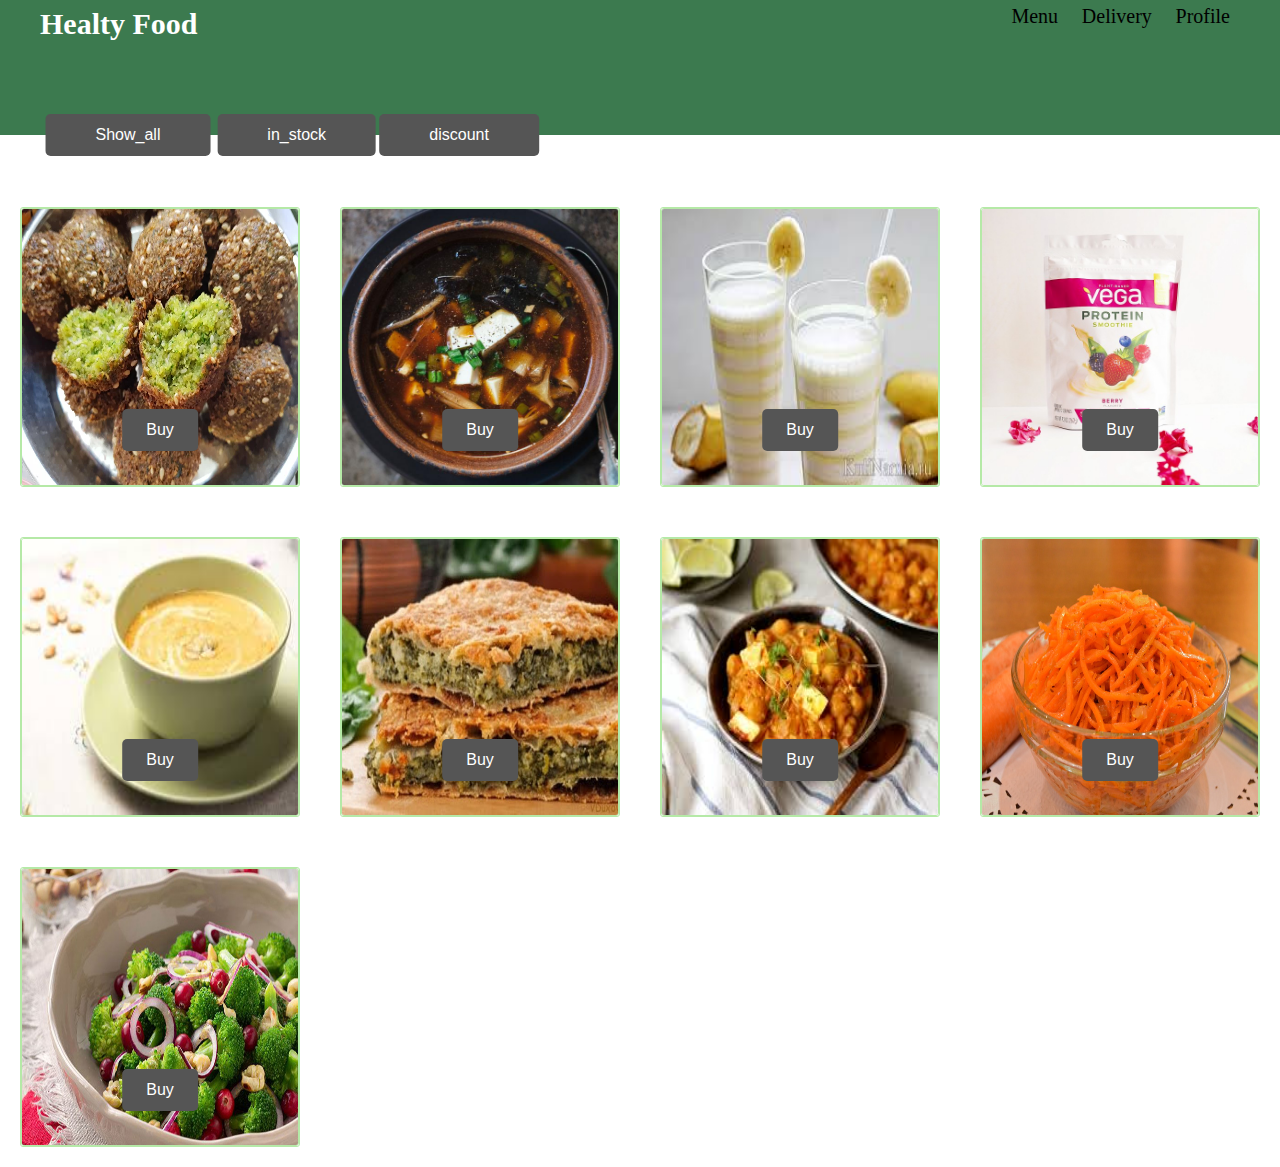
<file: index.html>
<!DOCTYPE html>
<html>
    <head>
        <title>Healty Food</title>
        <meta charset="UTF-8">

        <link href="https://fonts.googleapis.com/css?family=Playfair+Display:400,400i,700,700i%7cWork+Sans:400,500,700" rel="stylesheet" type="text/css">
        <link rel="stylesheet" href="assets/css/style.css">

    </head>

    <style>
        @media only screen and (min-width: 450px) {
        .product-wrapper {
            width: 50%;
            }
        }

        @media only screen and (min-width: 768px) {
            .product-wrapper {
                width: 33.333%;
            }
        }

        @media only screen and (min-width: 1000px) {
            .product-wrapper {
                width: 25%;
            }
        }
    </style>

    <script src="model.js"></script>
    <script src="order_management.js"></script>

    <script>
        window.onload = function() 
        {
            initializeInfo();
        };                    
    </script>


    <header  scroll="no" class="header"> 
        <div class="container">
            <div class="header_inner">
                <div class="header_logo">Healty Food</div>
                    
                <nav>
                    <a class="nav_link" href="index.html">Menu</a>
                    <a class="nav_link" href="delivery.html">Delivery</a>
                    <a class="nav_link" href="profile.html">Profile</a>
                </nav>
            </div>
        </div>
                    
    </header> 

    
    <div class="intro">
        <div class="constainer">
        </div> 
    </div>


    <div>
        <div>
            <button id="showAllButton" class="show_button" onclick="showAll()">Show_all</button> 
            <button id="showInStockButton" class="show_button" onclick="showOnlyInStock()">in_stock </button>
            <button id="showDiscountButton" class="show_button" onclick="showDiscount()">discount </button>
        </div>
    </div>
    
    <div  class="products clearfix">
        <div id="product1" class="product-wrapper">
            <a href="" class="product">
                <div class="product-photo">
                        <img  src="assets/images/food1.jpg" alt="">
                        <button onclick="addDishToCart(1)" class="btn">Buy</button>
                </div>
            </a>
    </div>
    <div id="product2" class="product-wrapper">
        <a href="" class="product">
            <div class="product-photo">
                    <img src="assets/images/food2.jpg" alt="">
                    <button onclick="addDishToCart(2)" class="btn">Buy</button>
            </div>
        </a>
    </div>
    <div id="product3" class="product-wrapper">
        <a href="" class="product">
            <div class="product-photo">
                    <img src="assets/images/food3.jpg" alt="">
                    <button onclick="addDishToCart(3)" class="btn">Buy</button>
            </div>
        </a>

    </div>
    <div id="product4" class="product-wrapper">
        <a href="" class="product">
            <div class="product-photo">
                    <img src="assets/images/food4.jpg" alt="">
                    <button onclick="addDishToCart(4)" class="btn">Buy</button>
            </div>
        </a>
    </div>

    <div id="product5" class="product-wrapper">
            <a href="" class="product">
                <div class="product-photo">
                    <img src="assets/images/food5.jpg" alt="">
                    <button onclick="addDishToCart(5)" class="btn">Buy</button>
                </div>
            </a>
        </div>

    <div id="product6" class="product-wrapper">
        <a href="" class="product">
            <div class="product-photo">
                    <img src="assets/images/food6.jpg" alt="">
                    <button onclick="addDishToCart(6)" class="btn">Buy</button>
            </div>
        </a>
    </div>
    <div id="product7" class="product-wrapper">
            <a href="" class="product">
                <div class="product-photo">
                        <img src="assets/images/food7.jpg" alt="">
                        <button onclick="addDishToCart(7)" class="btn">Buy</button>
                </div>
            </a>         
    </div>
    <div id="product8" class="product-wrapper">
        <a href="" class="product">
            <div class="product-photo">
                    <img src="assets/images/food8.jpg" alt="">
                    <button onclick="addDishToCart(8)" class="btn">Buy</button>
            </div>
        </a>
    </div>
    <div id="product9" class="product-wrapper">
        <a href="" class="product">
            <div class="product-photo">
                    <img src="assets/images/food9.jpg" alt="">
                    <button onclick="addDishToCart(9)" class="btn">Buy</button>
            </div>
        </a>
    </div>
    </div>


    <table class="invisible_info_table">
        <tbody>
            <tr > 
                <td id="food_name1">Falafel</td>
                <td id="food_points1">25</td>
                <td id="number1">1</td>
                <td id="сaloric_content1">330</td>
                <td id="proteins1">13.31</td>
                <td id="fats1">17.8</td>
                <td id="carbohydrates1">31.84</td>
                <td id="in_stock1">true</td>
                <td id="price1">11</td>
                <td id="discount1">0</td>
            </tr> 
            <tr > 
                <td id="food_name2">Miso_soup</td>
                <td id="food_points2">20</td>
                <td id="number2">2</td>
                <td id="сaloric_content2">70.53</td>
                <td id="proteins2">2.72</td>
                <td id="fats2">1.68</td> 
                <td id="carbohydrates2">10.93</td>
                <td id="in_stock2">true</td>
                <td id="price2">26</td>
                <td id="discount2">0.1</td>
            </tr> 
            <tr > 
                <td id="food_name3">banana_smoothie</td>
                <td id="food_points3">15</td>
                <td id="number3">3</td>
                <td id="сaloric_content3">129</td>
                <td id="proteins3">5.4</td>
                <td id="fats3">1.9</td> 
                <td id="carbohydrates3">26.1</td>
                <td id="in_stock3">true</td>
                <td id="price3">33</td>
                <td id="discount3">0</td>
            </tr> 
            <tr > 
                <td id="food_name4">vegetable_protein</td>
                <td id="food_points4">30</td>
                <td id="number4">4</td>
                <td id="сaloric_content4">120</td>
                <td id="proteins4">23</td>
                <td id="fats4">2</td> 
                <td id="carbohydrates4">3</td>
                <td id="in_stock4">false</td>
                <td id="price4">20</td>
                <td id="discount4">0.4</td>
            </tr> 
            <tr > 
                <td id="food_name5">pumpkin_soup</td>
                <td id="food_points5">10</td>
                <td id="number5">5</td>
                <td id="сaloric_content5">50.91</td>
                <td id="proteins5">1.76 </td>
                <td id="fats5">2.1</td> 
                <td id="carbohydrates5">5.63</td>
                <td id="in_stock5">true</td>
                <td id="price5">55</td>
                <td id="discount5">0</td>
            </tr> 
            <tr > 
                <td id="food_name6">Tofu_and_cabbage_pie</td>
                <td id="food_points6">10</td>
                <td id="number6">6</td>
                <td id="сaloric_content6">129</td>
                <td id="proteins6">5.4</td>
                <td id="fats6">1.9</td> 
                <td id="carbohydrates6">26.1</td>
                <td id="in_stock6">true</td>
                <td id="price6">6</td>
                <td id="discount6">0.2</td>
            </tr> 
            <tr > 
                <td id="food_name7">Vegetable_stew</td>
                <td id="food_points7">5</td>
                <td id="number7">7</td>
                <td id="сaloric_content7">125.9</td>
                <td id="proteins7">4.7</td>
                <td id="fats7">5.2</td> 
                <td id="carbohydrates7">16.1</td>
                <td id="in_stock7">false</td>
                <td id="price7">10</td>
                <td id="discount7">0.6</td>
            </tr> 
            <tr > 
                <td id="food_name8">Korean_carrots</td>
                <td id="food_points8">5</td>
                <td id="number8">8</td>
                <td id="сaloric_content8">122.6</td>
                <td id="proteins8">1.2</td>
                <td id="fats8">8.2</td> 
                <td id="carbohydrates8">9</td>
                <td id="in_stock8">true</td>
                <td id="price8">8</td>
                <td id="discount8">0</td>
            </tr> 
            <tr > 
                <td id="food_name9">broccoli_salad</td>
                <td id="food_points9">15</td>
                <td id="number9">9</td>
                <td id="сaloric_content9">70</td>
                <td id="proteins9">2</td>
                <td id="fats9">4.5</td> 
                <td id="carbohydrates9">6.4</td>
                <td id="in_stock9">fasle</td>
                <td id="price9">100</td>
                <td id="discount9">0</td>
            </tr> 
            </tbody>
        </table>
    

</html>
</file>
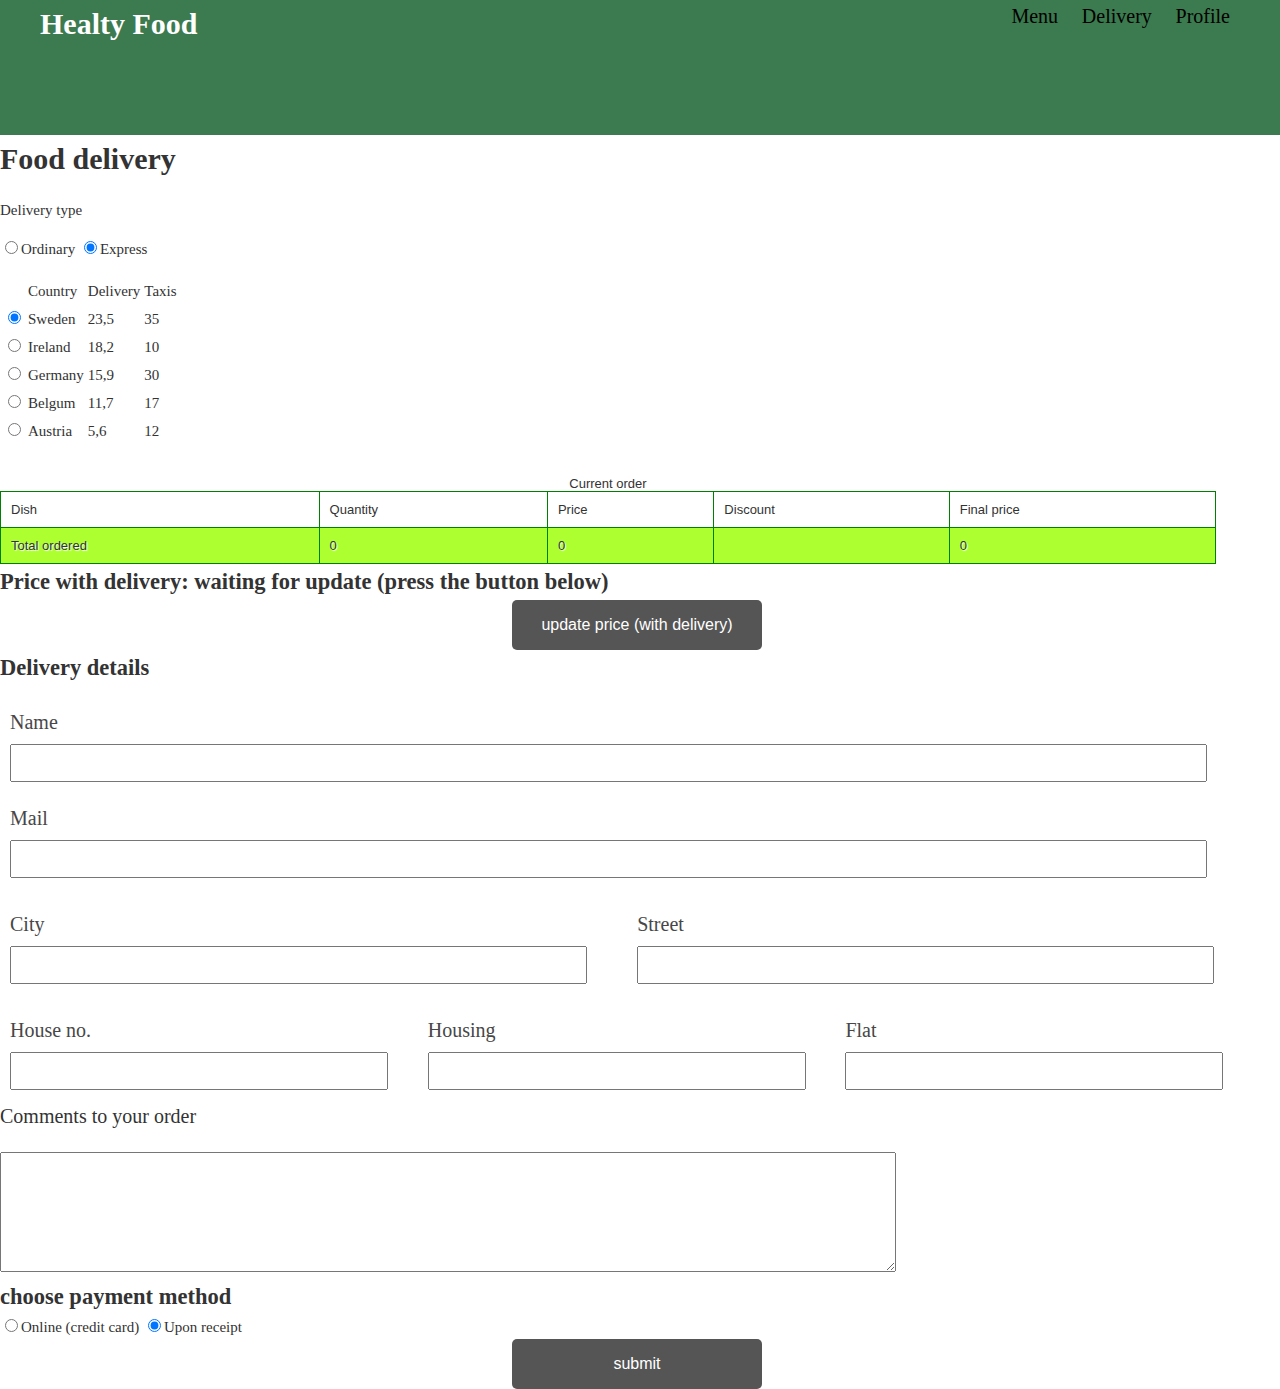
<file: delivery.html>
<!DOCTYPE html>
<html>

    <head>
        <title>Healty Food</title>
        <meta charset="UTF-8">

        <link href="https://fonts.googleapis.com/css?family=Playfair+Display:400,400i,700,700i%7cWork+Sans:400,500,700" rel="stylesheet" type="text/css">
        <link rel="stylesheet" href="assets/css/style.css">

    </head>
    
    <header class="header"> 
        <div class="container">
            <div class="header_inner">
                <div class="header_logo">Healty Food</div>
                    
                <nav>
                    <a class="nav_link" href="index.html">Menu</a>
                    <a class="nav_link" href="delivery.html">Delivery</a>
                    <a class="nav_link" href="profile.html">Profile</a>
                </nav>
            </div>
        </div>
                    
    </header> 

    
    <div class="intro">
        <div class="constainer">
        </div> 
    </div>


    <script src="model.js"></script>
    <script src="order_management.js"></script>
    <script>
        function deliveryChange() {
            if (document.getElementById("ordinary_switch").checked) {
            document.getElementById("delivery_table").style.display = "none";
            document.getElementById("country_table").style.display = "inline";
            }
            else {
            document.getElementById("delivery_table").style.display = "inline";
            document.getElementById("country_table").style.display = "none";
            }
        }
    </script>

    <div id="text">
        <h1>Food delivery</h1>
        <p>Delivery type</p>

        <input checked="" onclick="deliveryChange()" type="radio" id="ordinary_switch" name="tabledata"><label for="ordinary_switch">Ordinary</label>
        <input checked="true" onclick="deliveryChange()" type="radio" id="express_switch" name="tabledata"><label for="express_switch">Express</label>
        <dir>
        <select class="country_table" id="country_table">
                <option id="ordinary_delivery_option1">Sweden</option>
                <option id="ordinary_delivery_option2">Ireland</option>
                <option id="ordinary_delivery_option3">Germany</option>
                <option id="ordinary_delivery_option4">Belgum</option>
                <option id="ordinary_delivery_option5">Austria</option>
                <option id="ordinary_delivery_option6">Belarus</option>
                <option id="ordinary_delivery_option7">Norway</option>
                <option id="ordinary_delivery_option8">United Arab Emirates</option>
                <option id="ordinary_delivery_option9">Switzerland</option>
                <option id="ordinary_delivery_option8">Iceland</option>
                <option id="ordinary_delivery_option10">Denmark</option>
                <option id="ordinary_delivery_option11">United States</option>
                <option id="ordinary_delivery_option12">Australia</option>
                <option id="ordinary_delivery_option13">Canada</option>
        </select>
        </dir>

                    
        <table id="areas">
            <tbody id="delivery_table" name="exress_delivery">
            <tr> 
                <td></td>
                <td>Country</td>
                <td>Delivery</td>
                <td>Taxis</td>
            </tr> 
            <tr > 
                <td><input id="express_delivery_option1" checked="true" type="radio" name="exress_delivery"></td>
                <td>Sweden</td>
                <td>23,5</td>
                <td>35</td>
            </tr> 
            <tr > 
                <td><input id="express_delivery_option2" type="radio" name="exress_delivery"></td>
                <td>Ireland</td> 
                <td>18,2</td>
                <td>10</td>
            </tr> 
            <tr > 
                <td><input id="express_delivery_option3" type="radio" name="exress_delivery"></td>
                <td>Germany</td> 
                <td>15,9</td>
                <td>30</td>
            </tr> 
            <tr > 
                <td><input id="express_delivery_option4" type="radio" name="exress_delivery"></td>
                <td>Belgum</td> 
                <td>11,7</td>
                <td>17</td>
            </tr> 
            <tr > 
                <td><input id="express_delivery_option5" type="radio" name="exress_delivery"></td>
                <td>Austria</td> 
                <td>5,6</td>
                <td>12</td>
            </tr> 
            </tbody>
        </table>

    </div>


    <div>
        <!--"consumed_components_table">-->
        <table class="delivery-table" >
            <caption>Current order</caption>
            <tbody>
                <tr id="table_stat_line"> 
                    <td>Dish</td>
                    <td>Quantity</td>
                    <td>Price</td>
                    <td>Discount</td>
                    <td>Final price</td>
                </tr> 
                <tr id="table_stat_line1"> 
                    <td>Falafel</td>
                    <td id="quantity1"></td>
                    <td id="price_of_dish1"></td>
                    <td id="discount1"></td>
                    <td id="price_of_with_discount1"></td>
                </tr> 
                <tr id="table_stat_line2"> 
                    <td>Miso soup</td>
                    <td id="quantity2"></td>
                    <td id="price_of_dish2"></td>
                    <td id="discount2"></td>
                    <td id="price_of_with_discount2"></td>
                </tr> 
                <tr id="table_stat_line3"> 
                    <td>Banana smoothie</td>
                    <td id="quantity3"></td>
                    <td id="price_of_dish3"></td>
                    <td id="discount3"></td>
                    <td id="price_of_with_discount3"></td>
                </tr> 
                <tr id="table_stat_line4"> 
                    <td>vegetable protein</td>
                    <td id="quantity4"></td>
                    <td id="price_of_dish4"></td>
                    <td id="discount4"></td>
                    <td id="price_of_with_discount4"></td> 
                </tr> 
                <tr id="table_stat_line5"> 
                    <td>Pumpkin soup</td>
                    <td id="quantity5"></td>
                    <td id="price_of_dish5"></td>
                    <td id="discount5"></td>
                    <td id="price_of_with_discount5"></td>
                </tr> 
                <tr id="table_stat_line6"> 
                    <td>Tofu and cabbage pie</td>
                    <td id="quantity6"></td>
                    <td id="price_of_dish6"></td>
                    <td id="discount6"></td>
                    <td id="price_of_with_discount6"></td>
                </tr> 
                <tr id="table_stat_line7"> 
                    <td>Vegetable stew</td>
                    <td id="quantity7"></td>
                    <td id="price_of_dish7"></td>
                    <td id="discount7"></td>
                    <td id="price_of_with_discount7"></td>
                </tr> 
    
                <tr id="table_stat_line8"> 
                    <td>Korean carrots</td>
                    <td id="quantity8"></td>
                    <td id="price_of_dish8"></td>
                    <td id="discount8"></td>
                    <td id="price_of_with_discount8"></td>
                </tr> 
                <tr id="table_stat_line9"> 
                    <td>Broccoli salad</td>
                    <td id="quantity9"></td>
                    <td id="price_of_dish9"></td>
                    <td id="discount9"></td>
                    <td id="price_of_with_discount9"></td>
                </tr> 
                <tr class="delivery-table_totlat" id="total_order"> 
                    <td>Total ordered</td>
                    <td id="quantity_of_order"></td>
                    <td id="price_of_order"></td>
                    <td></td>
                    <td id="price_of_order_with_discount"></td>
                </tr> 
            </tbody>
        </table>
    </div>

    <div><h2 id="final_price">Price with delivery: waiting for update (press the button below)</h2></div>
    <div></div>
    <div><button onclick="updateDeliveryPrice()" class=delivery_submit_btn>update price (with delivery)</button></div>

    
    <h2>Delivery details</h2>

    <div  href="" class="container-input">
        
        <div  ><input type="text" id="name_input">
            <p>Name</p>>
        </div>
    </div>

    <div  href="" class="container-input">
        
            <div  ><input type="text" id="male_input">
                <p>Mail</p>>
            </div>
        </div>

    <div class="page-container">
        <div class="twin-page-container-inner">
            <div  href="" class="container-input">
                    <div ><input type="text">  <p>City</p>></div>
            </div>
        </div>
        <div class="twin-page-container-inner">
            <div  href="" class="container-input">
                    <div ><input type="text">  <p>Street</p>></div>
            </div>
        </div>
    </div>


    <div class="page-container">
        <div class="triple-page-container-inner">
            <div  href="" class="container-input">
        
                <div  ><input type="text">
                    <p>House no.</p>>
                </div>
            </div>
        </div>
        <div class="triple-page-container-inner">
            <div  href="" class="container-input">
                    <div ><input type="text">  <p>Housing</p>></div>
            </div>
        </div>
        <div class="triple-page-container-inner">
            <div  href="" class="container-input">
                    <div ><input type="text">  <p>Flat</p>></div>
            </div>
        </div>
    </div>


    
    <div class="delivery_comment">
        <p>Comments to your order	</p>

        <div ><textarea  name="order_add_info"></textarea></div>
    </div>

    <div >
        <h2>choose payment method</h2>
        <input name="paimentType" checked=""  type="radio" ><label for="ordinary_switch">Online (credit card)</label>
        <input name="paimentType" checked="true"  type="radio"><label for="express_switch">Upon receipt</label>
    </div>
          
    <div></div>
    </div>
        <button onclick="buyDishes()" class=delivery_submit_btn>submit</button>
    </div>


<table class="invisible_info_table">
    <tbody>
    <tr > 
        <td id="delivery_country1">Sweden</td>
        <td id="delivery_price1">23.5</td>
        <td id="delivert_tax1">35</td>
        <td id="delivert_country_number"></td>
    </tr> 
    <tr > 
        <td id="delivery_country2">Ireland</td> 
        <td id="delivery_price2">18.2</td>
        <td id="delivert_tax2">10</td>
        <td id="delivert_country_number"></td>
    </tr> 
    <tr > 
        <td id="delivery_country3">Germany</td> 
        <td id="delivery_price3">15.9</td>
        <td id="delivert_tax3">30</td>
    </tr> 
    <tr > 
        <td id="delivery_country4">Belgum</td> 
        <td id="delivery_price4">11.7</td>
        <td id="delivert_tax4">17</td>
    </tr> 
    <tr > 
        <td id="delivery_country5">Austria</td> 
        <td id="delivery_price5">5.6</td>
        <td id="delivert_tax5">12</td>
    </tr> 
    <tr > 
        <td id="delivery_country6">Belarus</td> 
        <td id="delivery_price6">20</td>
        <td id="delivert_tax6">66</td>
    </tr> 
    <tr > 
        <td id="delivery_country7">Norway</td> 
        <td id="delivery_price7">7</td>
        <td id="delivert_tax7">11</td>
    </tr> 
    <tr > 
        <td id="delivery_country8">United_Arab_Emirates</td> 
        <td id="delivery_price8">70</td>
        <td id="delivert_tax8">15</td>
    </tr> 
    <tr > 
        <td id="delivery_country9">Switzerland</td> 
        <td id="delivery_price9">20</td>
        <td id="delivert_tax9">35</td>
    </tr> 
    <tr > 
        <td id="delivery_country10">Denmark</td> 
        <td id="delivery_price10">10</td>
        <td id="delivert_tax10">28</td>
    <tr > 
        <td id="delivery_country11">United_States</td> 
        <td id="delivery_price11">72</td>
        <td id="delivert_tax11">15</td>
    </tr>  
    <tr > 
        <td id="delivery_country12">Australia</td> 
        <td id="delivery_price12">8</td>
        <td id="delivert_tax12">35</td>
    </tr> 
    <tr > 
        <td id="delivery_country13">Canada</td> 
        <td id="delivery_price13">64</td>
        <td id="delivert_tax13">27</td>
    </tr> 
    </tbody>
</table>

<script>
    window.onload = function() 
    {
        deliveryInfo();
        initializeCountry()
        //initializeCountry();
    };
                
</script>


</html>
</file>
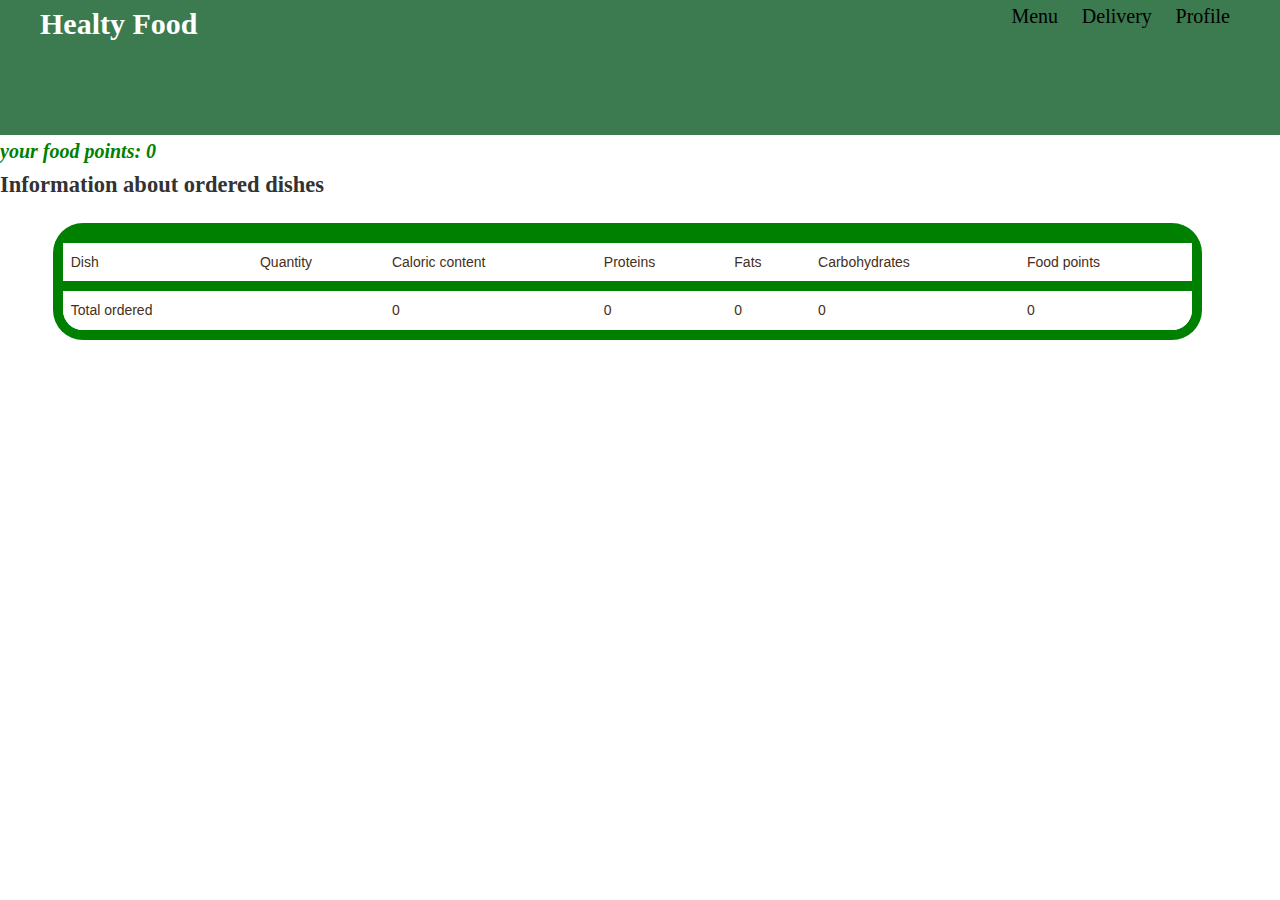
<file: profile.html>
<!DOCTYPE html>
<html>
    <head>
        <title>Healty Food</title>
        <meta charset="UTF-8">

        <link href="https://fonts.googleapis.com/css?family=Playfair+Display:400,400i,700,700i%7cWork+Sans:400,500,700" rel="stylesheet" type="text/css">
        <link rel="stylesheet" href="assets/css/style.css">

    </head>

    <script src="model.js"></script>
    <script src="order_management.js"></script>


    <header  scroll="no" class="header"> 
        <div class="container">
            <div class="header_inner">
                <div class="header_logo">Healty Food</div>
                    
                <nav>
                    <a class="nav_link" href="index.html">Menu</a>
                    <a class="nav_link" href="delivery.html">Delivery</a>
                    <a class="nav_link" href="profile.html">Profile</a>
                </nav>
            </div>
        </div>
                    
    </header> 

    
    <div class="intro">
        <div class="constainer">
        </div> 
    </div>


    <div class="food_points_stat"><h4 id="food_points"> <h4> </div>

    <div> <h2>Information about ordered dishes</h2></div>
    <div class="page-container">
    <table class="consumed_components_table">
        <tbody>
            <tr id="table_stat_line"> 
                <td>Dish</td>
                <td>Quantity</td>
                <td>Caloric content</td>
                <td>Proteins</td>
                <td>Fats</td>
                <td>Carbohydrates</td>
                <td>Food points</td>
            </tr> 
            <tr id="table_stat_line1"> 
                <td>Falafel</td>
                <td id="quantity1"></td>
                <td>330</td>
                <td>13.31</td>
                <td>17.8</td>
                <td>31.84</td>
                <td>25</td>
            </tr> 
            <tr id="table_stat_line2"> 
                <td >Miso soup</td>
                <td id="quantity2"></td>
                <td>70.53</td>
                <td>2.72g</td>
                <td>1.68 g</td> 
                <td>10.93</td>
                <td>20</td>
            </tr> 
            <tr id="table_stat_line3"> 
                <td>Banana smoothie</td>
                <td id="quantity3"></td>
                <td>129</td>
                <td>5.4</td>
                <td>1.9</td> 
                <td>26.1</td>
                <td>15</td>
            </tr> 
            <tr id="table_stat_line4"> 
                <td>vegetable protein</td>
                <td id="quantity4"></td>
                <td>120</td>
                <td>23</td>
                <td>2</td> 
                <td>3</td>
                <td>30</td>
            </tr> 
            <tr id="table_stat_line5"> 
                <td>Pumpkin soup</td>
                <td id="quantity5"></td>
                <td>50.91</td>
                <td>1.76 </td>
                <td>2.1</td> 
                <td>5.63</td>
                <td>10</td>
            </tr> 
            <tr id="table_stat_line6"> 
                <td>Tofu and cabbage pie</td>
                <td id="quantity6"></td>
                <td>129</td>
                <td>5.4</td>
                <td>1.9</td> 
                <td>26.1</td>
                <td>10</td>
                </tr> 
            <tr id="table_stat_line7"> 
                <td>Vegetable stew</td>
                <td id="quantity7"></td>
                <td>125.9</td>
                <td>4.7</td>
                <td>5.2</td> 
                <td>16.1</td>
                <td>5</td>
            </tr> 

            <tr id="table_stat_line8"> 
                <td>Korean carrots</td>
                <td id="quantity8"></td>
                <td>122.6</td>
                <td>1.2</td>
                <td>8.2</td> 
                <td>9</td>
                <td>5</td>
            </tr> 
            <tr id="table_stat_line9"> 
                <td>Broccoli salad</td>
                <td id="quantity9"></td>
                <td>70</td>
                <td>2</td>
                <td>4.5</td> 
                <td>6.4</td>
                <td>15</td>
            </tr> 
            <tr > 
                <td>Total ordered</td>
                <td id="stat_quantity"></td>
                <td id="stat_caloric_content"></td>
                <td id="stat_proteins"></td>
                <td id="stat_fats"></td>
                <td id="stat_carbohydrates"></td>
                <td id="stat_food_points"></td>
                </tr> 
            </tbody>
        </table>
    </div>



    <script>
    window.onload = function() 
    {
        updateProfileStat()
    };
                
    </script>
</html>
</file>
<file: assets/css/style.css>
body {
    margin: 0;
    background-color: #fff;

    font-size: 15px;
    line-height: 1.6;
    color: #333;
}

*,
*:before,
*:after {
    -webkit-box-sizing: border-box;
    box-sizing: border-box;
}

h1, h2, h3, h4, h5, h6 {
    margin: 0;
}


.container{
    width: 100%;
    max-width: 1200px;
    margin: 0 auto;
}

.intro{
    width: 100%;
    height: 15vh;
    min-height: 2cm;
    background: url("../images/banner-green_2.png") center no-repeat;
    -webkit-background-size: cover;
    background-size: cover;
}

.header
{
    widows: 100%;
    position: absolute;
    top: 0;
    left: 0;
    right: 0;
    z-index: 1000;
}

.header_logo {
    font-size: 30px;
    font-weight: 700;
    color: #fff;
}

.header_inner {
    display: flex;
    justify-content: space-between;
}

.nav_link {
    display: inline-block;
    vertical-align: top;
    margin: 0 10px;
    font-size: 20px;
    color: black;
    text-decoration: none;
    transition: color .2s linear;
}

.nav_link:hover {
    color: goldenrod;
}


/* плитка*/
.product-wrapper {
	display: block;
	width: 100%;
	float: left;
    transition: width .2s;

}


.product {
	display: block;
	border: 1px solid #b5e9a7;
	border-radius: 3px;
	position: relative;
	background: #fff;
	margin: 30px 20px 20px 20px;
	text-decoration: none;
	color: #474747;
	z-index: 0;
    /*height: 300px;*/

}


.product-photo {
	position: relative;
	padding-bottom: 100%;
	overflow: hidden;
}

/*images*/
.product-photo img {

    display: block;
	border: 1px solid #b5e9a7;
	border-radius: 3px;

	position: absolute;
	top: 0;
	bottom: 0;
	left: 0;
    right: 0;
    width:100%;
    height:100%;

    margin: auto;
	transition: transform .4s ease-out;
}


.product:hover .product-photo img {
	transform: scale(1.05);
}


/*buttons*/

.product-photo .btn {
  position: absolute;
  top: 80%;
  left: 50%;
  transform: translate(-50%, -50%);
  -ms-transform: translate(-50%, -50%);
  background-color: #555;
  color: white;
  font-size: 16px;
  padding: 12px 24px;
  border: none;
  cursor: pointer;
  border-radius: 5px;
}

.product-photo .btn:hover {
  background-color: green;
}


/* delivery input stack*/

div.page-container {
    max-width: 98%;
    min-width: 200px;
    margin: 0; /*auto;*/
    padding: 0;
}


.page-container-inner {
	display: block;
    width: 100%;
	float: left;
    transition: width .2s;
}


.triple-page-container-inner {
	display: block;
    width: 33.3%;
	float: left;
    transition: width .2s;
}

.twin-page-container-inner {
	display: block;
    width: 50%;
	float: left;
    transition: width .2s;
}

.container-input {

    display: block;
	/*border: 1px solid #b5e9a7;*/
	border-radius: 3px;
	position: relative;
	background: #fff;
	margin: 10px 10px 10px 10px;
	text-decoration: none;
	color: #474747;
    z-index: 0;
    min-height: 60px;
 
}

.container-input input {

    display: block;
    min-height: 30px;

    overflow: hidden;
    
    top: 50%;
    left: 0%;
    position: absolute;
	bottom: 0;
	left: 0;
    right: 0;
    width:95%;
    height:50%;
    overflow: hidden;
 
}

.container-input p {

    display: block;
    min-height: 30px;
    position: relative;
    overflow: hidden;
    /*background-color: aqua;*/
	top: 0%;
    left: 0%;
    height:100%;
    width:100%;
    min-height: 30px;

    overflow: hidden;
    font-size: 20px;
 
}

/*delivery page table*/
.country_table{
    display: none;
    font-size: 16px;
    margin-top: 30px;
    padding: 50px, 10px;
    top: 90%;
    width: 40%;
    left: 5%;

}

.delivery_comment textarea
{
    width: 70%;
    min-width: 200px;
    min-height: 120px;
}

.delivery_comment p
{
    top: 0%;
    left: 0%;
    font-size: 20px;
}

.delivery_submit_btn
{
    position: relative;
    /*transform: translate(-50%, -50%);
    -ms-transform: translate(-50%, -50%);*/
    background-color: #555;
    color: white;
    
    font-size: 16px;
    padding: 12px 24px;
    border: none;
    cursor: pointer;
    border-radius: 5px;
    top: 0%;
    left: 40%;
    /*height: 100%;*/
    min-height: 50px;
    max-width: 250px;
    width:80%;
    
}


/*table for consumed dishes profile*/

.consumed_components_table {
    position: relative;
    font-family: "Lucida Sans Unicode", "Lucida Grande", Sans-Serif;
    font-size: 14px;
    margin-top: 30px;
    padding: 50px, 10px;
    top: 90%;
    width: 90%;
    left: 5%;
    text-align: left;
    border-collapse: collapse;
    border-radius: 20px;
    box-shadow: 0 0 0 10px green;
    color: #452F21;
    transition: transform .4s ease-out;
}

.consumed_components_table th {
padding: 10px 8px;
background: white;
}

.consumed_components_table table th:first-child {
border-top-left-radius: 20px;
}

.consumed_components_table table th:last-child {
border-top-right-radius: 20px;
}

.consumed_components_table td {
border-top: 10px solid green;
padding: 8px;
background: white;
}

.consumed_components_table td:first-child {
border-bottom-left-radius: 20px;
}

.consumed_components_table td:last-child {
border-bottom-right-radius: 20px;
}


.food_points_stat{

    /*text-align: left;*/
    font-family:  "Open Sans Condensed";
    font-style: italic;
    font-size: 20px;
    color: green; 
}

.invisible_info_table
{
    display: none;
}


.show_button {
    
    position: relative;
    left: 10%;
    transform: translate(-50%, -50%);
    -ms-transform: translate(-50%, -50%);
    background-color: #555;
    color: white;
    font-size: 16px;
    padding: 12px 50px;
    border: none;
    cursor: pointer;
    border-radius: 5px;
    transition: transform .4s ease-out;
  }


  /*table with delivery stat */
  .delivery-table {
    font-size: 16px;
    margin-top: 30px;
    padding: 30px, 10px;
    top: 90%;
    width: 95%;
    left: 10%;
    border: solid 1px #DDEEEE;
    border-collapse: collapse;
    border-spacing: 0;
    font: normal 13px Arial, sans-serif;
}
.delivery-table thead th {
    background-color: #DDEFEF;
    border: solid 1px #DDEEEE;
    color: #336B6B;
    /*padding: 10px;*/
    text-align: left;
    text-shadow: 1px 1px 1px #fff;
}
.delivery-table tbody td {
    border: solid 1px green;
    color: #333;
    padding: 10px;
    text-shadow: 1px 1px 1px #fff;
}

.delivery-table_totlat {
    border: solid 1px green;
    background-color: greenyellow;
    color: #333;
    padding: 10px;
    text-shadow: 1px 1px 1px rgb(113, 179, 99);
}
</file>
